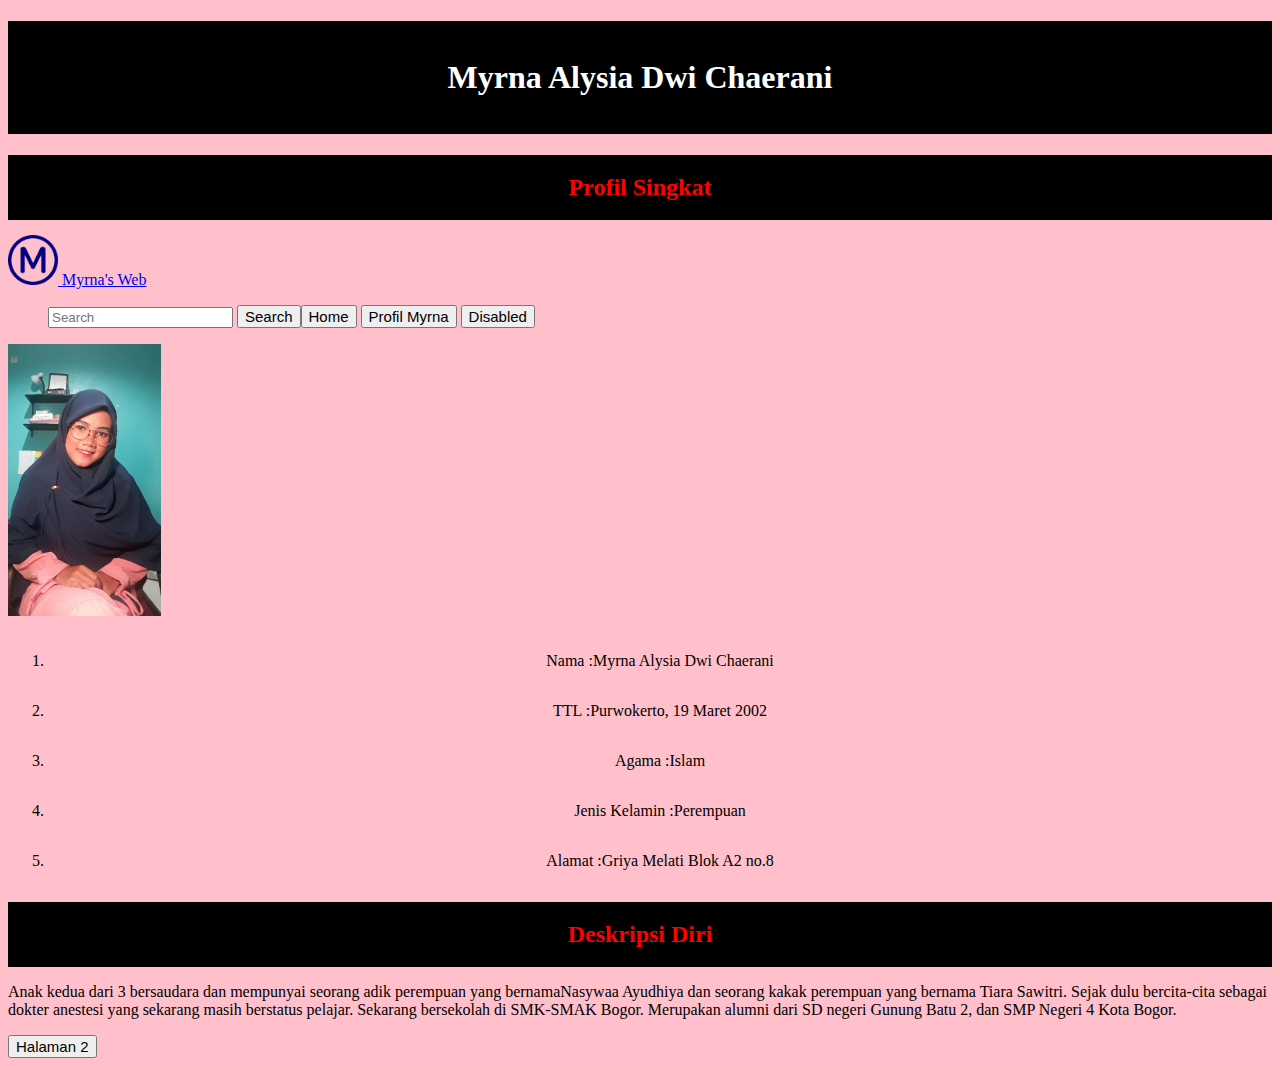
<file: Myrna.html>
<!DOCTYPE html>
<html>
<head>
	<title>Myrna's Profile</title>
	<link rel="stylesheet" type="text/css" href="myrna.css">
</head>
<body>
	<h1>Myrna Alysia Dwi Chaerani</h1>
	<h2>Profil Singkat</h2>
<!-- 1024px-Metro-M.svg.png Myrna's web -->
<nav class="navbar navbar-light bg-light">
  <a class="navbar-brand" href="#">
    <img src="1024px-Metro-M.svg.png" width="50" height="50" class="d-inline-block align-top" alt="">
    Myrna's Web
  </a>
</nav>
<nav>
  <div class="collapse navbar-collapse" id="navbarSupportedContent">
  <div class="btn-group" role="group" aria-label="Basic example">
    <ul class="navbar-nav mr-auto">
    	<a class="nav-link" href="#"><span class="sr-only"></span><button type="button" class="btn btn-outline-danger">Home</button></a>
        <a class="nav-link" href="https://myrnaaaxx.github.io/Myrna.html"><button type="button" class="btn btn-outline-danger">Profil Myrna</button></a>
        <a class="nav-link dropdown-toggle" href="#" id="navbarDropdown" role="button" data-toggle="dropdown" aria-haspopup="true" aria-expanded="false"></a>
        <a class="nav-link disabled" href="#" tabindex="-1" aria-disabled="true"><button type="button" class="btn btn-outline-danger">Disabled</button></a>
    	<a><form class="form-inline my-2 my-lg-0">
        <input class="form-control mr-sm-2" type="search" placeholder="Search" aria-label="Search">
        <button class="btn btn-outline-success my-2 my-sm-0" type="submit">Search</button>
    	</form></a>
   </ul>
  </div>
  </div>
</nav>
<img src="Myrna.jpeg.jpg" width="153px" height="272px">
<ol>
	<li>Nama :Myrna Alysia Dwi Chaerani</li>
	<li>TTL :Purwokerto, 19 Maret 2002</li>
	<li>Agama :Islam</li>
	<li>Jenis Kelamin :Perempuan</li>
	<li>Alamat :Griya Melati Blok A2 no.8</li>
</ol>
	<h2>Deskripsi Diri</h2>
	<p>Anak kedua dari 3 bersaudara dan mempunyai seorang adik perempuan yang bernamaNasywaa Ayudhiya dan seorang kakak perempuan yang bernama Tiara Sawitri. Sejak dulu bercita-cita sebagai dokter anestesi yang sekarang masih berstatus pelajar. Sekarang bersekolah di SMK-SMAK Bogor. Merupakan alumni dari SD negeri Gunung Batu 2, dan SMP Negeri 4 Kota Bogor.</p>
<a href="https://myrnaaaxx.github.io/myrna2.html"><button type="button" class="btn btn-danger">Halaman 2</button></a>
</body>
</html>
</file>
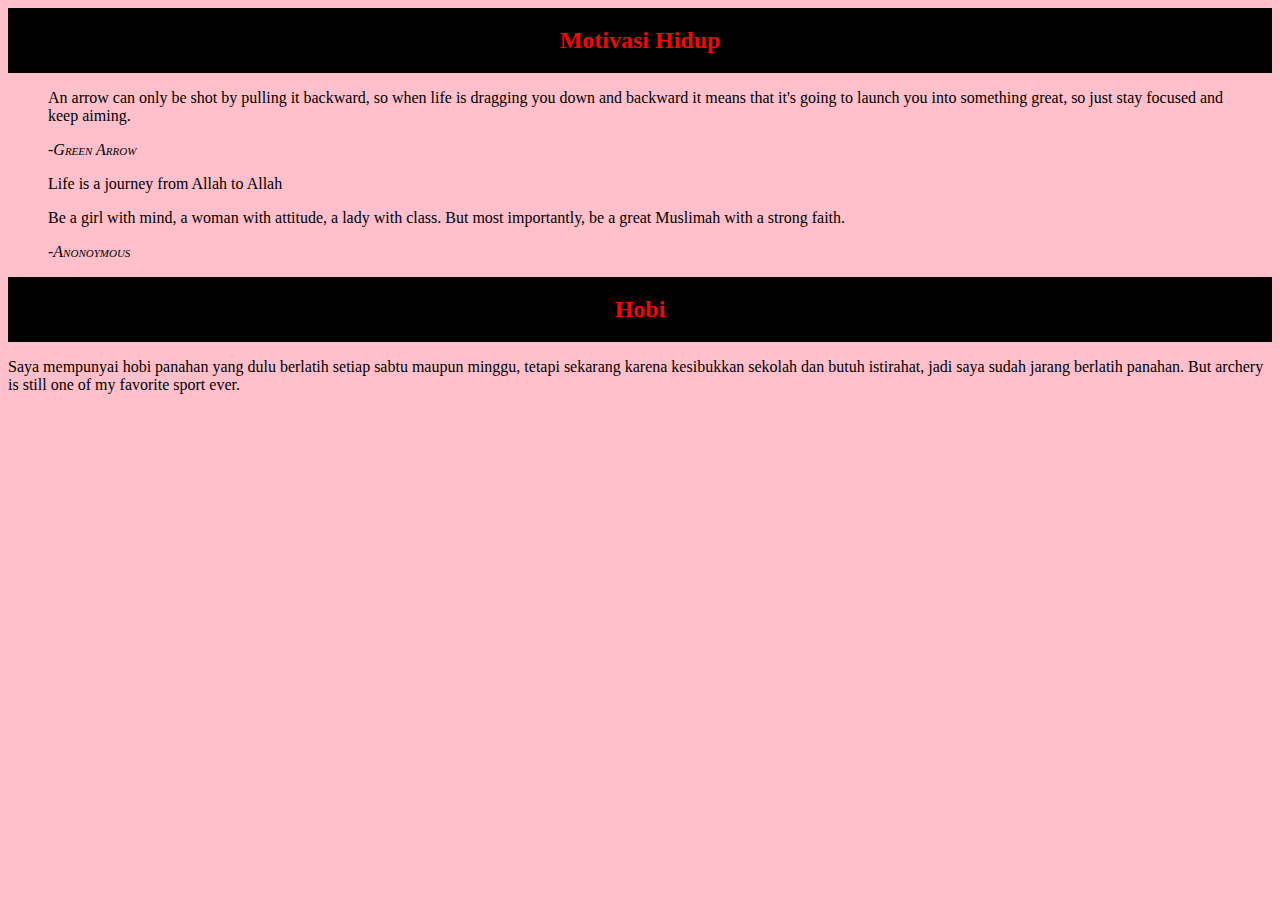
<file: myrna2.html>
<!DOCTYPE html>
<html>
<head>
	<title>Myrna's Profile</title>
	<link rel="stylesheet" type="text/css" href="myrna.css">
</head>
<body>
	<h2>Motivasi Hidup</h2>
<blockquote lang="en">
	  <p>An arrow can only be shot by pulling it backward, so when life is dragging you down and backward it means that it's going to launch you into something great, so just stay focused and keep aiming.</p>
	  <footer>-<cite>Green Arrow</cite></footer>
	  <p>Life is a journey from Allah to Allah</p>
	  <p>Be a girl with mind, a woman with attitude, a lady with class. But most importantly, be a great Muslimah with a strong faith.</p>
	  <footer>-<cite>Anonoymous</cite></footer>
</blockquote>
	<h2>Hobi</h2>
	<p>Saya mempunyai hobi panahan yang dulu berlatih setiap sabtu maupun minggu, tetapi sekarang karena kesibukkan sekolah dan butuh istirahat, jadi saya sudah jarang berlatih panahan. But archery is still one of my favorite sport ever.</p>
</body>
</html>
</file>
<file: myrna.css>
h1 {
	color:white;
	background:black;
	padding:1cm;
	text-align:center;}
h2 {
	font-weight: bold;
	color:red;
	background: black;
	padding: 0.5cm;
	margin: 5px 0 15px 0;
	text-align: center;}
li {
	line-height: 50px;
	text-align: center;
	float: center;}
table {
	background: red;
	color:blue;}
body {background:pink; }
img {float: center}
blockquote cite {font-variant: small-caps;}
form {float: left;}
.btn {font-size: 15px;}
</file>
